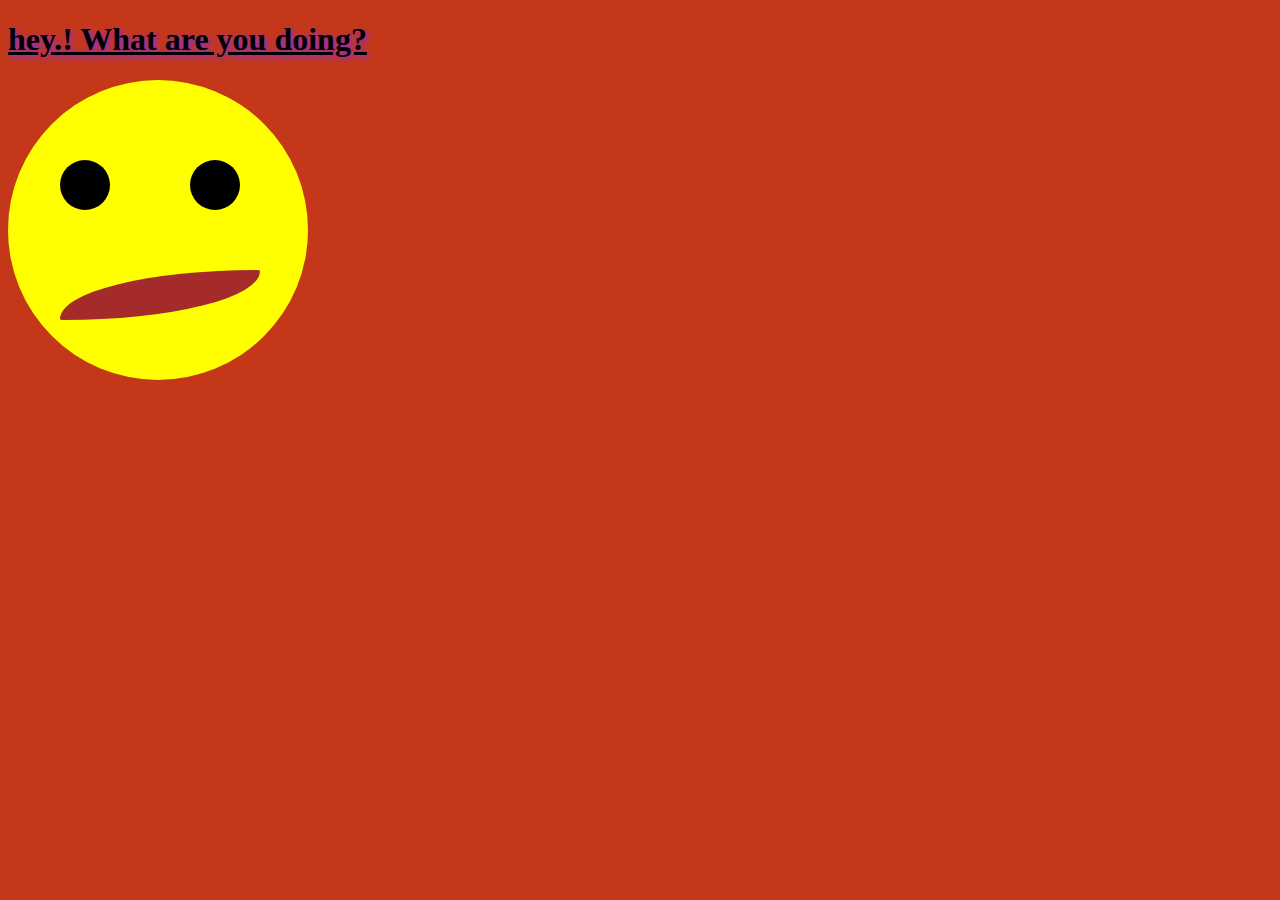
<file: Emoji/index.html>
<!DOCTYPE html>
<html lang="en">
<head>
    <meta charset="UTF-8">
    <meta name="viewport" content="width=device-width, initial-scale=1.0">
    <title>http//www.peter.com</title>
</head>
<body>
    <h1>hey.! What are you doing?</h1>
    <link rel="stylesheet" href="style.css">
    <div id="circle"> 
        <div id="mouth"></div>
        <div id="left-eye"></div>
        <div id="right-eye"></div>
    </div>
</body>
</html>
</file>
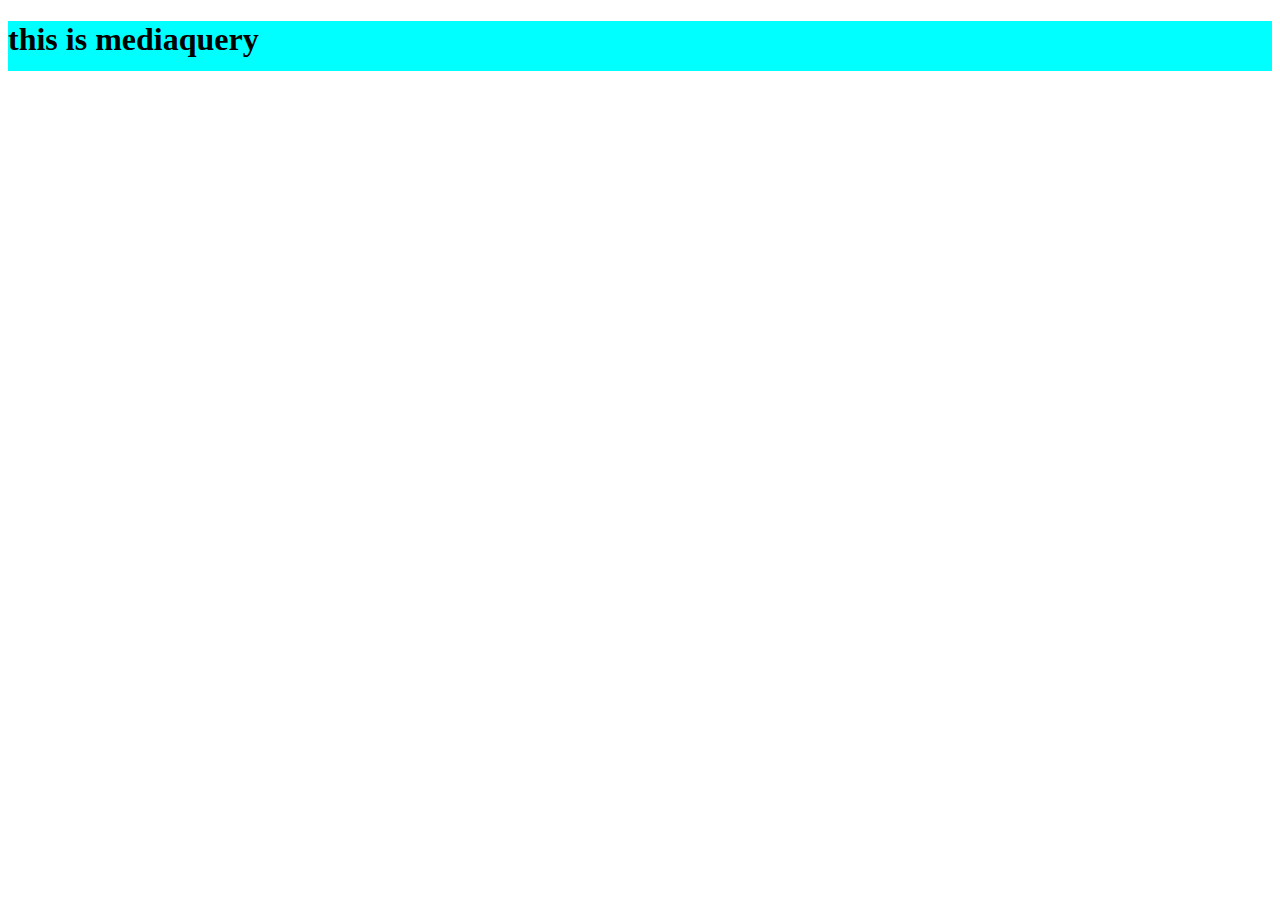
<file: mediaquery/index.html>
<!DOCTYPE html>
<html lang="en">
<head>
    <meta charset="UTF-8">
    <meta name="viewport" content="width=device-width, initial-scale=1.0">
    <title>Document</title>
</head>
<body>
    <link rel="stylesheet" href="style.css">
   <h1>this is mediaquery</h1>
   <div></div>
</body>
</html>
</file>
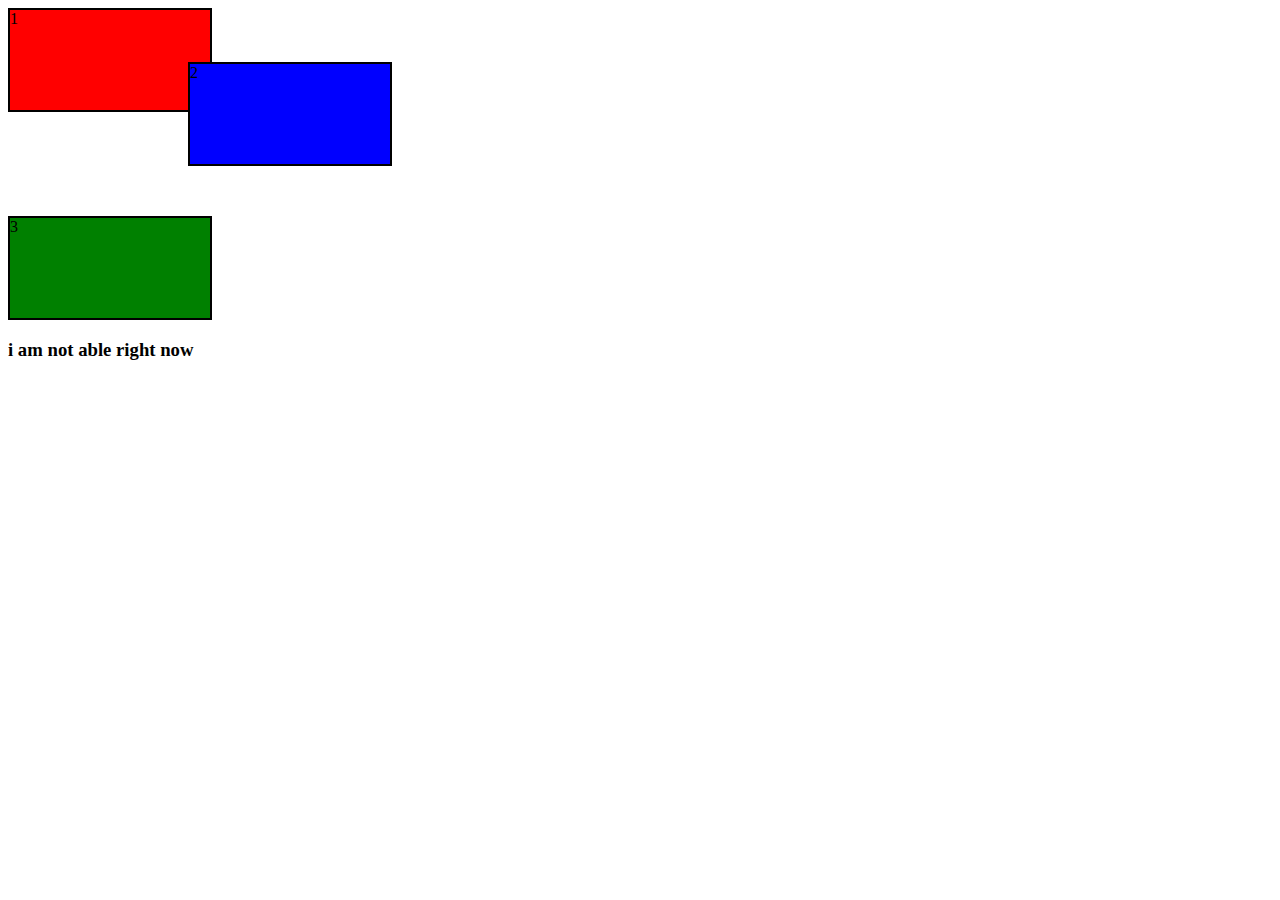
<file: z-index/index.html>
<!DOCTYPE html>
<html lang="en">
<head>
    <meta charset="UTF-8">
    <meta name="viewport" content="width=device-width, initial-scale=1.0">
    <title>Z-index</title>
</head>
<body>
    <link rel="stylesheet" href="style.css"/>
    <div id="red">1</div>
    <div id="blue">2</div>
    <div id="green">3</div>
    <!-- <div id="yello"></div> -->
    <h3 id="c">i am not able right now</h3>
    
</body>
</html>
</file>
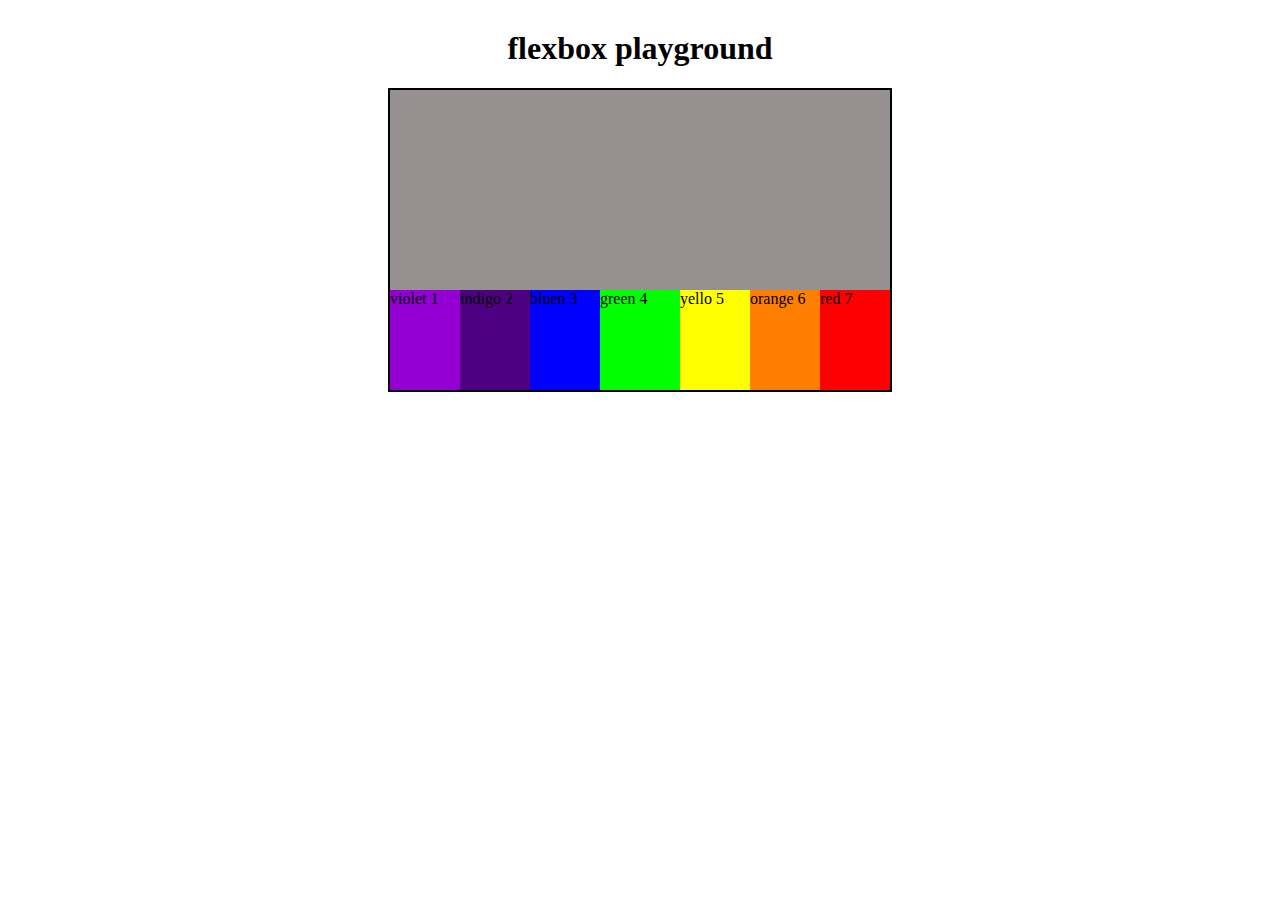
<file: flexbox/flexb.html>
<!DOCTYPE html>
<html lang="en">
<head>
    <meta charset="UTF-8">
    <meta name="viewport" content="width=device-width, initial-scale=1.0">
    <title>flexbox</title>
</head>
<body>
    <link rel="stylesheet" href="flexb.css">
    <!-- <link rel="stylesheet" href=""> -->
    <h1> flexbox playground</h1>
    <div id="contianer">
        <div style="background-color: #9400d3;">violet 1</div>
        <div style="background-color: #4d0082;">indigo 2</div>
        <div style="background-color: #0000ff;">bluen 3</div>
        <div  style="background-color: #00ff00; " id="green">green 4</div>
        <div style="background-color: #ffff00;">yello 5</div>
        <div id="org"style="background-color: #ff7f00 ;">orange 6</div>
        <div style="background-color: #ff0000;">red 7</div>
    </div>
    
</body>
</html>
</file>
<file: Emoji/style.css>
*{
  background-color: rgba(196, 56, 25, 1);
}
#circle{
  height: 300px;
  width: 300px;
  background-color: #ffff00;
  border-radius: 50%;
  /* margin: 100px; */


}
#mouth{
  background-color: brown;
  height: 50px;
  width: 200px;
  border-radius:  5000% 90%;
  /* margin: 50px; */
  position: absolute;
  top: 270px;
  left: 60px;
  /* margin: 100px; */
  
}
#left-eye{
  background-color: #000000;
  height: 50px;
  width: 50px;
  border-radius: 50%;
  position: absolute;
  top:160px;
  left: 60px;
  /* margin: 100px; */
}
#right-eye{
  background-color: #000000;
  height: 50px;
  width: 50px;
  border-radius: 50%;
  position: absolute;
  top:160px;
  left: 190px;
  /* margin: 100px; */

}
h1{
  text-shadow: 2px 2px 6px blueviolet;
  text-transform:none;
  text-decoration: underline;
  /* position: absolute; */
  /* margin: 150px; */


}
</file>
<file: mediaquery/style.css>
/* 
   !Media queries
   * THERE ARE TWO TYPES OF MEDIA QUERIES 
     1) LANDSCAPE
     2) PORTRAIT
   media-feature-width(of viewport)  
    
   * @media (width:200px) {
    div{
        backgournd-color:red;
        
    }
    h1{
        background-color:red;
    }

    ! Comprativly-more use
    * @media (max-width:400px) //it is means that the maximum value is 0px to 400px 
    {
        div{
            background-color:blue;
        }
        h1{
            background-color:blue;
        }
    }
    * @media (min-width:400px) //it is means that the minimum value is 400px and no maximum limit
    { 
        div{
            background-color:blue;
        }
        h1{
            background-color:blue;
        }
    }
*/

h1{
    height:50px;
    background-color: red;
}
@media(max-width:500px){
    h1{
        background-color: #ff00ff;
        color:#ffffff;
    }
    div{
        height:70px;
        color:blueviolet;
        background-color: rgb(124, 107, 107);
    }
}

@media(min-width:400px){
    h1{
        background-color:rgb(70, 39, 39)
    }
}

@media(min-width:200px) and (max-width:300px){
    h1{
        background-color: chartreuse;
    }
}
@media(orientation:landscape){
    h1{
        background-color: aqua;
    }
}
</file>
<file: z-index/style.css>
/* 
! z-index
 it decides the stack level of elements

 Overlapping elements with the larger z-index cover those with a smaller one

* z-index:auto(0)
* z-index:1/2/...
* z-index:-1/-2/...
*  // Z-index PROPERTI ONLY WORKS WHEN WE SE SET THE " POSITION= RELATIVE , IT NOT WORKS WHEN WE SE SET THE " POSITION=STATIC AND DEFAULT, 
*/

#red{
    background-color: red;
    height: 100px;
    width: 200px;
    border:2px solid #000000;
    /* margin: 50px; */
    position: relative;
    /* z-index: 1; */
}

#blue{
    background-color: blue;
    height: 100px;
    width: 200px;
    border:2px solid #000000;
    position: relative;
    bottom: 50px;
    left: 180px;
    /* margin: 50px; */
    z-index: 1;
     
}
#green{
    background-color: green;
    height: 100px;
    width: 200px;
    border:2px solid #000000;
    /* margin: 50px; */
}
</file>
<file: flexbox/flexb.css>
/*

!FILEX BOX //
---------
!@ flex-box direction
    IT SETS HOW FLEX ITEMS ARE PLACED IN THE FLEX CONTAINER, 
     ALONG WHICH AXIS AND DIRECTION. //
    *1):-flex-direction: column;
    *2):-flex-direction: column-reverse;
    *3):flex-direction: row;
    *4):-flex-direction: row-reverse;

 
 !@ Flex Wrap
      Sets wether flex items are forced onto one line or can wrap
      onto multiple lines
    *1):-flex-wrap:nowrap;// bydefault there is no any change
    *2):-flex-wrap:wrap;
    *3):-flex-wrap:wrap-reverse;

 @ Justify Content
    tells how the browser distributes space between and 
    around content items along the main-axis(column)//
    *1):- justify-content:flex-start;
    *2):-justify-content:flex-end;
    *3):-justify-content:flex-center; // for space

    
@Align Content
        It sets the distribution of space between and around
        content items along a firebox's cross-axis(column ;      
    *1):-align-content:flex-start/flex-end/center;
    *2):-align-content:space-between/space-sround/evenly;
    *3):-align-content:baseline;

 @Align Items
    To distributes our items along the cross axis
    *1):-align-items:stretch;
    *2):-align-items:start;
    *3):-align-items:center;
    *4):-align-items:end;
    *5):-align-items:baseline;// all words are in same lined
      ! /// Align self > Align item
 !@Align Self
         Align an item along the cross axis
         *1):- align-self:flex-start;
         *2):- align-self:flex-end;
         *3):- align-self:centert;
         *4):- align-self:baseline;

!@Flex sizing
             * 1):-flex basis //it sets the initial main size
                of a flex item.
                -> flex-basis:100px;

             *2):- Flex grow
              !       //it specifies how much of the flex container's
                     remaining space should be assigned to the flex item's main size
               *       flex-grow :1...

             *3):-flex-Shrink//It sets the shrink factor of a item.

                   *   flex-shrink:1...

                    
                    
         ! @Flex Shortand
                      * flex-grow | flex-shrink | flex-basis
                           1):- flex: 2 2 200px;
                      * flex-grow | flex-basis
                           2):- flex: 2 100px;
                      * flex-grow (unitless)    
                           3):- flex: 2;
                      * flex-basis
                           4):- 100px;        
                    
        */

#contianer{
    height: 300px;
    width: 500px;
    border: 2px solid black;
    background-color: #756d6dc1;
    margin: 20px auto;
    /* padding: 10px 2px; */
    display: flex;
    /* flex-direction: column-reverse; */
    /* flex-direction: row-reverse; */
    /* flex-direction: row; */
    /* flex-direction: column; */
    /* justify-content: end; */
    /* justify-content:end; */
    /* flex-wrap: wrap; */
    /* flex-wrap: wrap-reverse; */
     align-items:end; 
    /* align-content: flex-end; */
    }
h1{
    text-align: center;
    margin-top: 30px;

}

#contianer div{
    width: 100px;
    height: 100px;
    /* text-align: bottom; */
    /* border-radius: 20%;   */

}

 #green{ 
    /* align-self: flex-end; */
    /* align-self: center; */
    /* flex-basis: 30em; */
      flex-grow: 1;
    min-width: 80px; 
    /* flex-shrink: 3; */
}
/* #org{ */
    /* flex-grow: 3; */
    /* text-align: center; */
    /* max-width:  440px; */
/* } */
</file>
